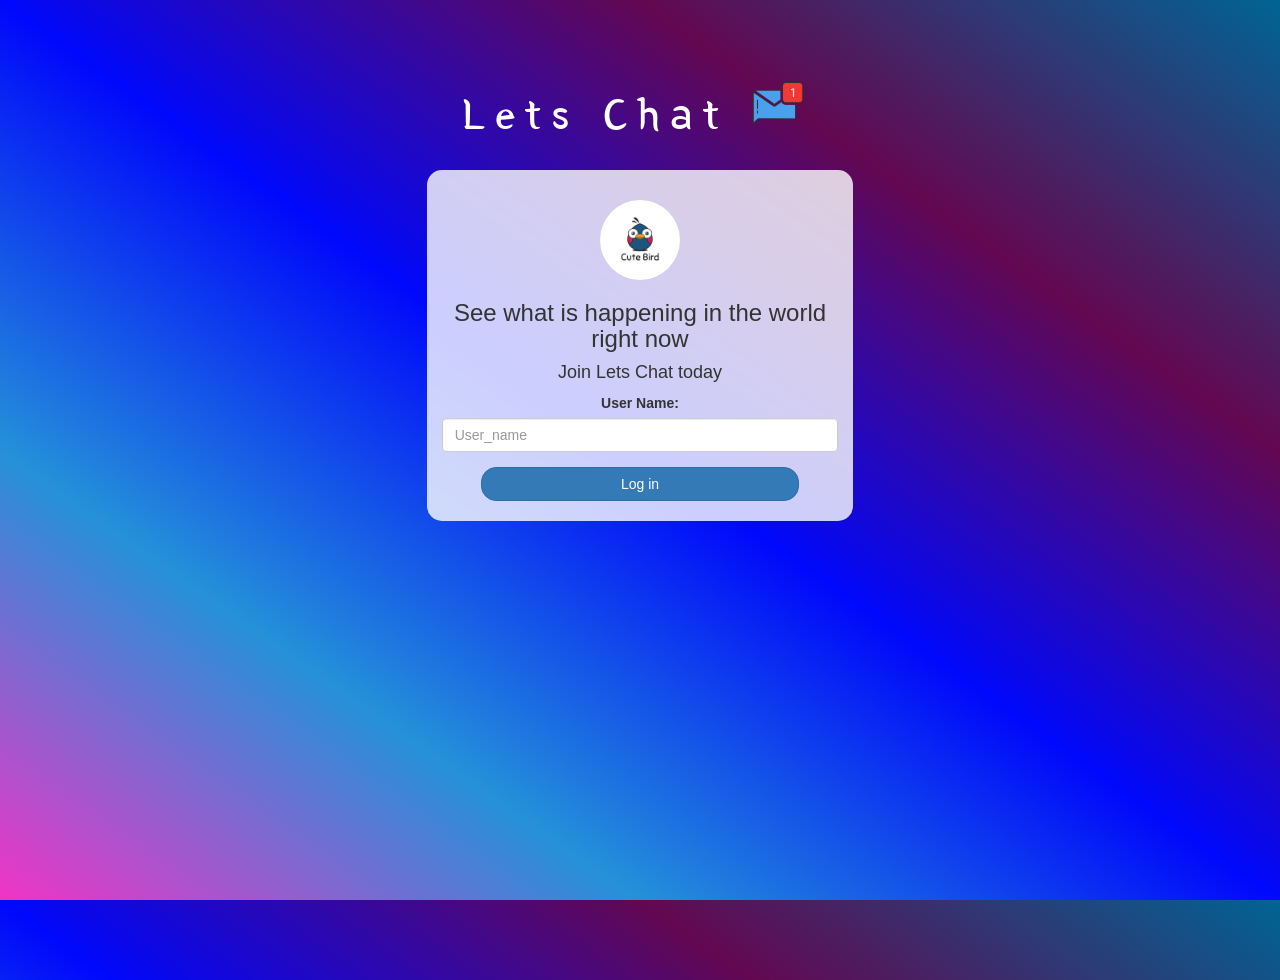
<file: index.html>
<!DOCTYPE html>
<html>
<head>
	<title>Lets Chat</title>
<link href="https://fonts.googleapis.com/css?family=Yeon+Sung&display=swap" rel="stylesheet"><meta name="viewport" content="width=device-width, initial-scale=1">

<link rel="stylesheet" href="https://maxcdn.bootstrapcdn.com/bootstrap/3.4.0/css/bootstrap.min.css">
<script src="https://ajax.googleapis.com/ajax/libs/jquery/3.4.1/jquery.min.js"></script>
<script src="https://maxcdn.bootstrapcdn.com/bootstrap/3.4.0/js/bootstrap.min.js"></script>

<link rel="stylesheet" type="text/css" href="style.css">
<script src="kwitter.js"></script>
</head>
<body>
<center>
	<h1 class="header">	
		Lets Chat	<sup>
	<img src="m2.png">
	</sup>
</h1>
	<div class="col-lg-4 col-md-6 col-sm-6 col-xs-11 login_div">
	<img src="logo.png" class="logo">
		<h3 >See what is happening in the world right now</h3>
		<h4 >Join Lets Chat today</h4>
		<div class="form-group">
		  <label >User Name:</label>
<input type="text" id="user_name" class="form-control" placeholder="User_name">
		</div>
		<button id="login_button" class="btn btn-primary" onclick="addUser()">Log in</button>
		<br><br>
	</div>
</center>
</body>
</html>
</file>
<file: style.css>
html, body
{
  height: 100%;
  margin: 0;
}

body
{
background-image: linear-gradient(to right top, #f133c5, #2591d9, #0008fb, #630851, #006494);
}

.header
{
	color: white;font-family: 'Yeon Sung';font-size: 45px;letter-spacing: 10px;margin-top: 80px;
}
.header img
{
	width: 80px;margin-left: -15px;
}

.login_div
{
	background: rgba(255,255,255,0.8);float: none;border-radius: 15px;
}

.logo
{
	width: 80px;margin-top: 30px;border-radius: 40px;
}

#login_button
{
	width: 80%;border-radius: 15px;
}

.room_name
{
	cursor: pointer;
	font-size: 20px;
}


#logout
{
	font-size: 20px; float: right;
}


#output
{
	padding: 10px; width:80%;background: rgba(255,255,255,0.8);border-radius: 15px;
}

.input_div_room_page
{
	width: 80%;
}

.input_div label
{
	color: white;font-size: 20px;
}


.input_div_message_page
{
	position: fixed;bottom: 0px;width: 100%;background: rgba(255,255,255,0.8);
}
.input_div_message_page label
{
	color: black;
}
.input_div_message_page #msg
{
	width: 80%;
}
.input_div_message_page button
{
	margin-top: 15px;
	width: 50%; 
}
.color_white
{
	color: white
}

.user_tick
{
	width:20px;
}
.message_h4
{
	padding-left:5px;color:grey;
}
</file>
